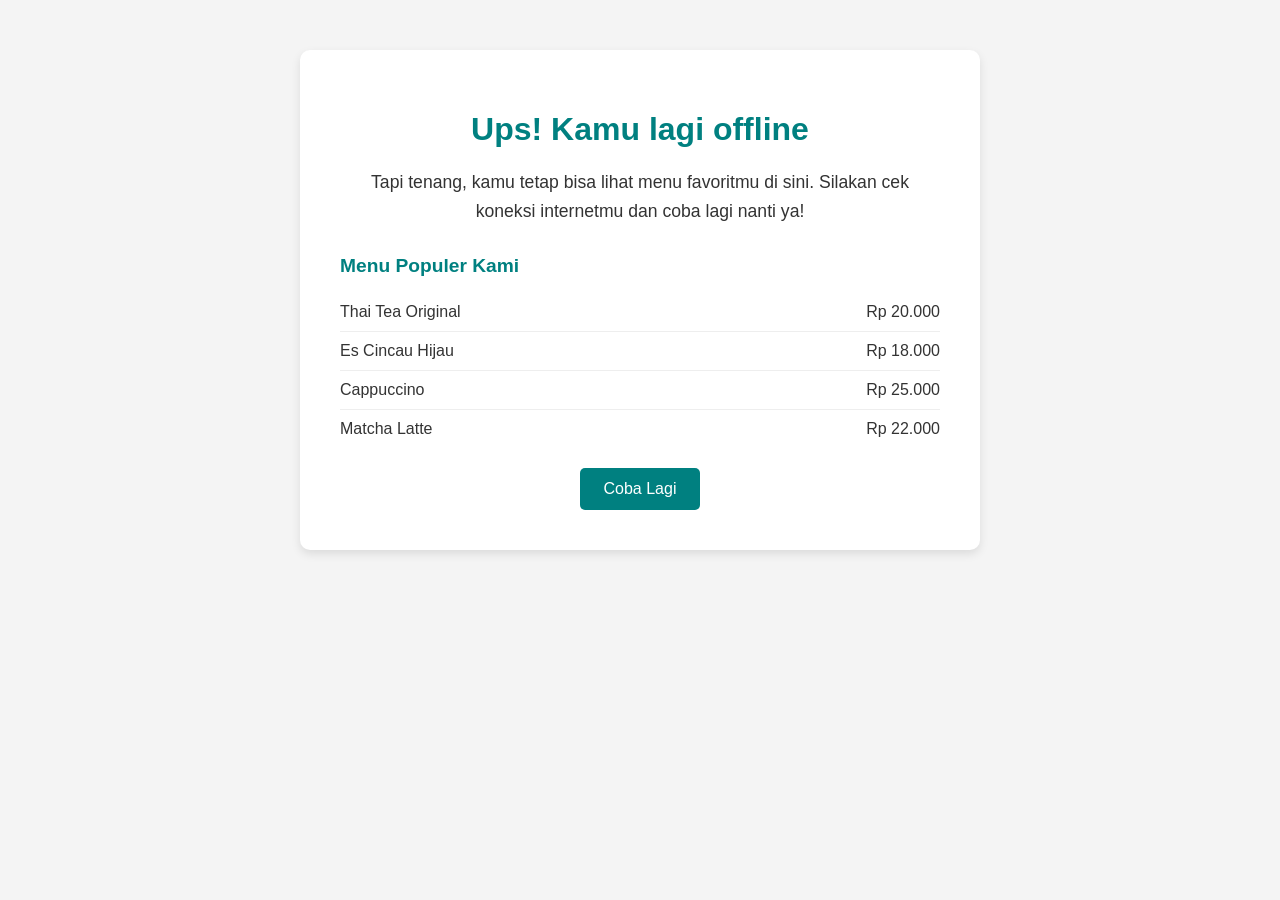
<file: offline.html>
<!DOCTYPE html>
<html lang="id">
<head>
    <meta charset="UTF-8">
    <meta name="viewport" content="width=device-width, initial-scale=1.0">
    <title>Offline - Coffe Adel</title>
    <style>
        body {
            font-family: Arial, sans-serif;
            background-color: #f4f4f4;
            color: #333;
            text-align: center;
            padding: 50px 20px;
            margin: 0;
        }
        .offline-container {
            max-width: 600px;
            margin: 0 auto;
            background: white;
            padding: 40px;
            border-radius: 10px;
            box-shadow: 0 4px 10px rgba(0, 0, 0, 0.1);
        }
        h1 {
            color: #008080;
            margin-bottom: 20px;
        }
        p {
            font-size: 1.1em;
            line-height: 1.6;
            margin-bottom: 30px;
        }
        .menu-preview {
            text-align: left;
            margin-top: 30px;
        }
        .menu-preview h2 {
            color: #008080;
            font-size: 1.2em;
        }
        .menu-item {
            display: flex;
            justify-content: space-between;
            padding: 10px 0;
            border-bottom: 1px solid #eee;
        }
        .menu-item:last-child {
            border-bottom: none;
        }
        .retry-btn {
            background-color: #008080;
            color: white;
            border: none;
            padding: 12px 24px;
            border-radius: 5px;
            font-size: 1em;
            cursor: pointer;
            margin-top: 20px;
        }
        .retry-btn:hover {
            background-color: #006666;
        }
    </style>
</head>
<body>
    <div class="offline-container">
        <h1>Ups! Kamu lagi offline</h1>
        <p>Tapi tenang, kamu tetap bisa lihat menu favoritmu di sini. Silakan cek koneksi internetmu dan coba lagi nanti ya!</p>
        
        <div class="menu-preview">
            <h2>Menu Populer Kami</h2>
            <div class="menu-item">
                <span>Thai Tea Original</span>
                <span>Rp 20.000</span>
            </div>
            <div class="menu-item">
                <span>Es Cincau Hijau</span>
                <span>Rp 18.000</span>
            </div>
            <div class="menu-item">
                <span>Cappuccino</span>
                <span>Rp 25.000</span>
            </div>
            <div class="menu-item">
                <span>Matcha Latte</span>
                <span>Rp 22.000</span>
            </div>
        </div>
        
        <button class="retry-btn" onclick="window.location.reload()">Coba Lagi</button>
    </div>
</body>
</html>
</file>
